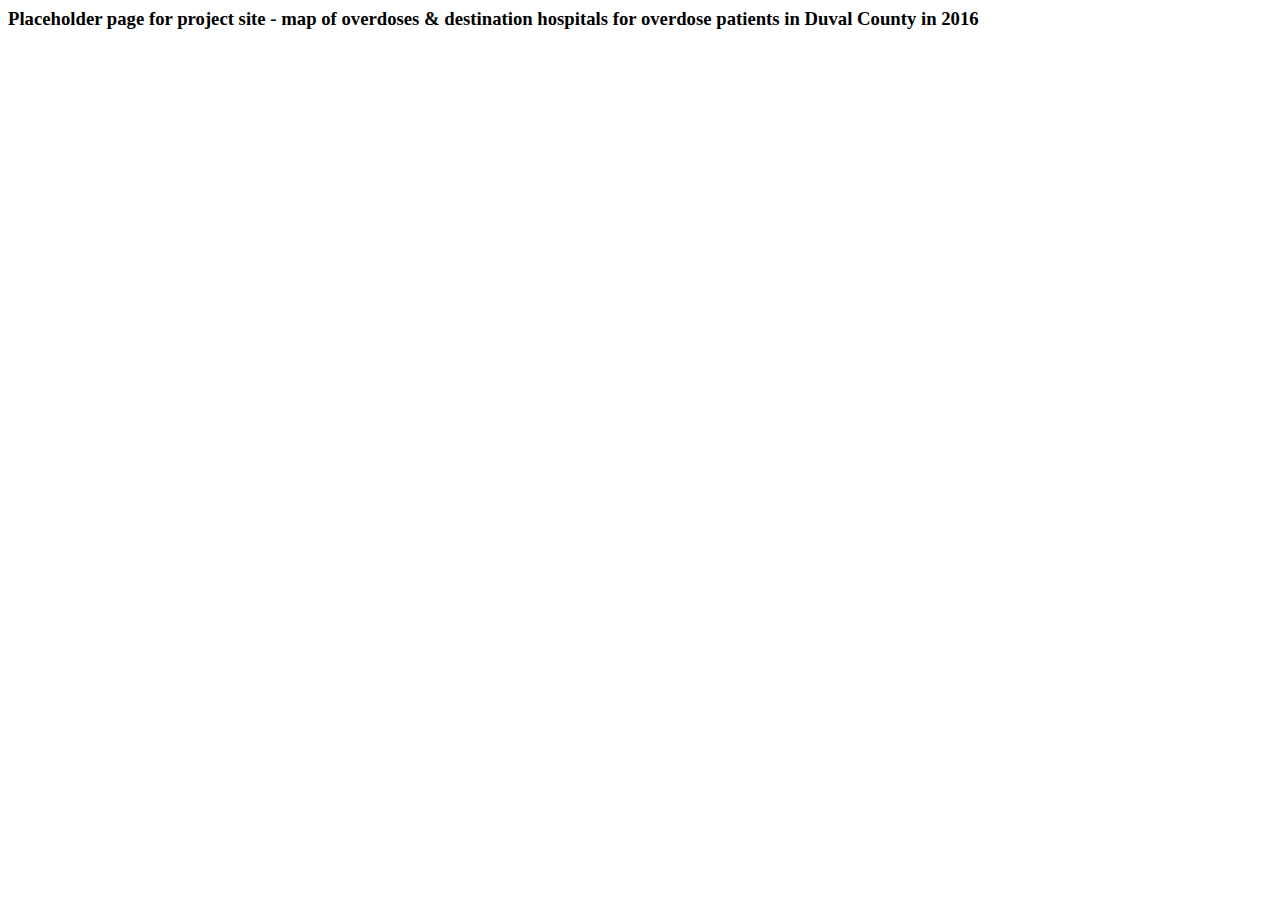
<file: index.html>
<html>
<head>
  <title>Overdoses and Hospitals - 2016</title>
</head>
<body>
<h3>Placeholder page for project site - map of overdoses & destination hospitals for overdose patients in Duval County in 2016</h3>
</body>
</html>
</file>
